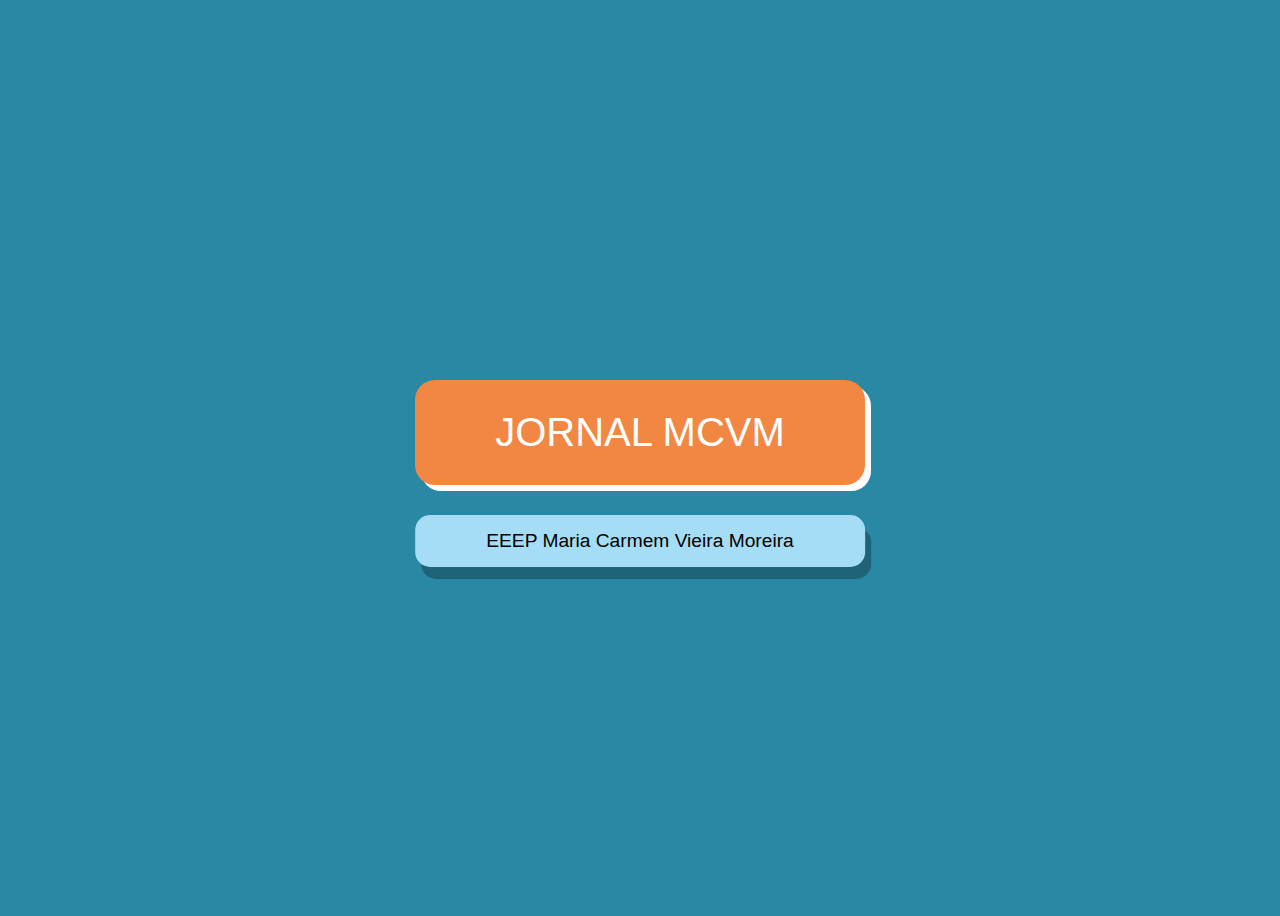
<file: index.html>
<!DOCTYPE html>
<html lang="pt-br">
<head>
  <meta charset="UTF-8">
  <title>Jornal MCVVM</title>
  <link rel="stylesheet" href="css/style.css">
</head>
<body>
  <div class="container">
    <div class="main-box">JORNAL MCVM</div>
    <div class="bottom-box">EEEP Maria Carmem Vieira Moreira</div>
  </div>
</body>
</html>
</file>
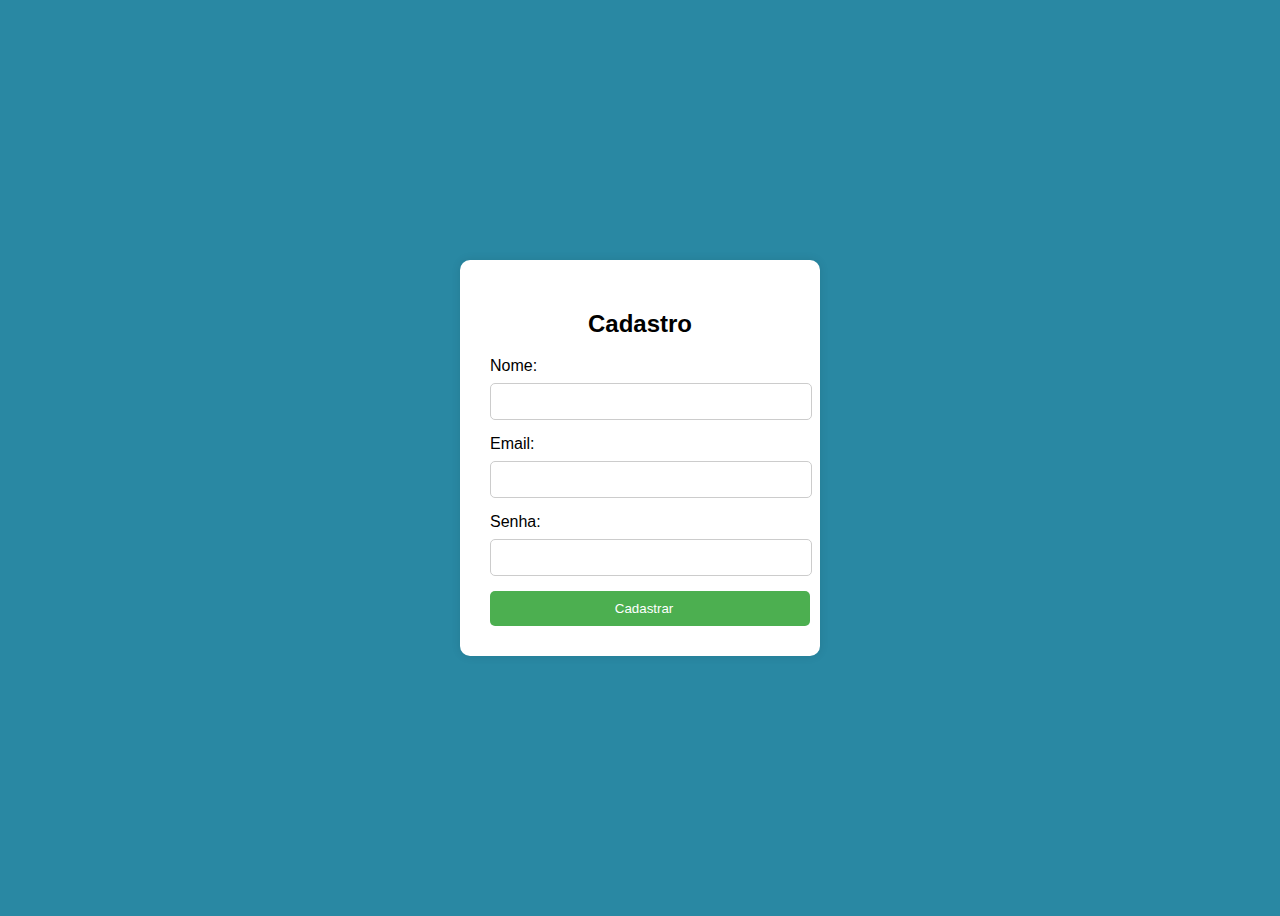
<file: cadastro.html>
<!DOCTYPE html>
<html lang="pt-BR">
<head>
    <meta charset="UTF-8">
    <title>Cadastro de Usuário</title>
    <style>
        body {
            font-family: Arial, sans-serif;
            background-color: #2988a3;
            display: flex;
            justify-content: center;
            align-items: center;
            height: 100vh;
        }
        form {
            background-color: white;
            padding: 30px;
            border-radius: 10px;
            box-shadow: 0 0 10px rgba(0,0,0,0.1);
            width: 300px;
        }
        h2 {
            text-align: center;
        }
        input[type="text"], input[type="email"], input[type="password"] {
            width: 100%;
            padding: 10px;
            margin: 8px 0 15px 0;
            border: 1px solid #ccc;
            border-radius: 5px;
        }
        input[type="bottom"] {
            width: 100%;
            background-color: #4CAF50;
            color: white;
            padding: 10px;
            border: none;
            border-radius: 5px;
            cursor: pointer;
        }
        input[type="bottom"]:hover {
            background-color: #45a049;
        }
        
    </style>
</head>
<body>

    <form action="/cadastro" method="post">
        <h2>Cadastro</h2>
        <label for="nome">Nome:</label>
        <input type="text" id="nome" name="nome" required>

        <label for="email">Email:</label>
        <input type="email" id="email" name="email" required>

        <label for="senha">Senha:</label>
        <input type="password" id="senha" name="senha" required>
        <a href="/home.html" target="_blank"><input type="bottom" value="                               Cadastrar"></a>
         
        
        
    </form>

</body>
</html>
</file>
<file: css/style.css>
body {
    margin: 500;
    padding: 100 ;
    background-color: #2988a3;
    font-family: 'Arial Rounded MT Bold', Arial, sans-serif;
    display: flex;
    justify-content: center;
    align-items: center;
    height: 100vh;
  }
   
  .container {
    position:relative;
    text-align: center;
    padding: 2px 0px ;
    /* display: flex;
    flex-direction: column; */
    
  }

  .main-box {
    background-color: #f18743;
    color: white;
    font-size: 2.5em;
    padding: 30px 80px;
    border-radius: 20px;
    box-shadow: 6px 6px 0px #ffffff;
    z-index: 2;
    position: relative;
  }

  .bottom-box {
    background-color: #a4ddf5;
    color: black;
    font-size: 1.2em;
    padding: 15px 40px;
    border-radius: 15px;
    
    bottom: -30px;
    left: 50%;
    transform: translateX(-50%);
    box-shadow: 6px 12px 0px #00000044;
   
    position:relative;
  }
  .bottom{
    background-color: #a4ddf5;
    color: black;
    font-size: 1.2em;
    padding-top: 10px;
    padding-bottom: 10px;
    border-radius: 15px;
    margin-top  : 70px;
    bottom: -30px;
    left: 50%;
    width: 300px;

    transform: translateX(-50%);
    box-shadow: 6px 12px 0px #00000044;
    text-align: center;
    position:relative;
    
  }

  .bottom:hover{
    background-color: #5bbce6;
    color: rgb(97, 144, 247);
    font-size: 1.4em;
    padding-top: 10px;
    padding-bottom: 10px;
    border-radius: 15px;
    margin-top  : 70px;
    bottom: -30px;
    left: 50%;
    width: 300px;
    transition: 0.3s;
    transform: translateX(-50%);
    box-shadow: 6px 12px 0px #00000044;
   
    position:relative;
    
  }
</file>
